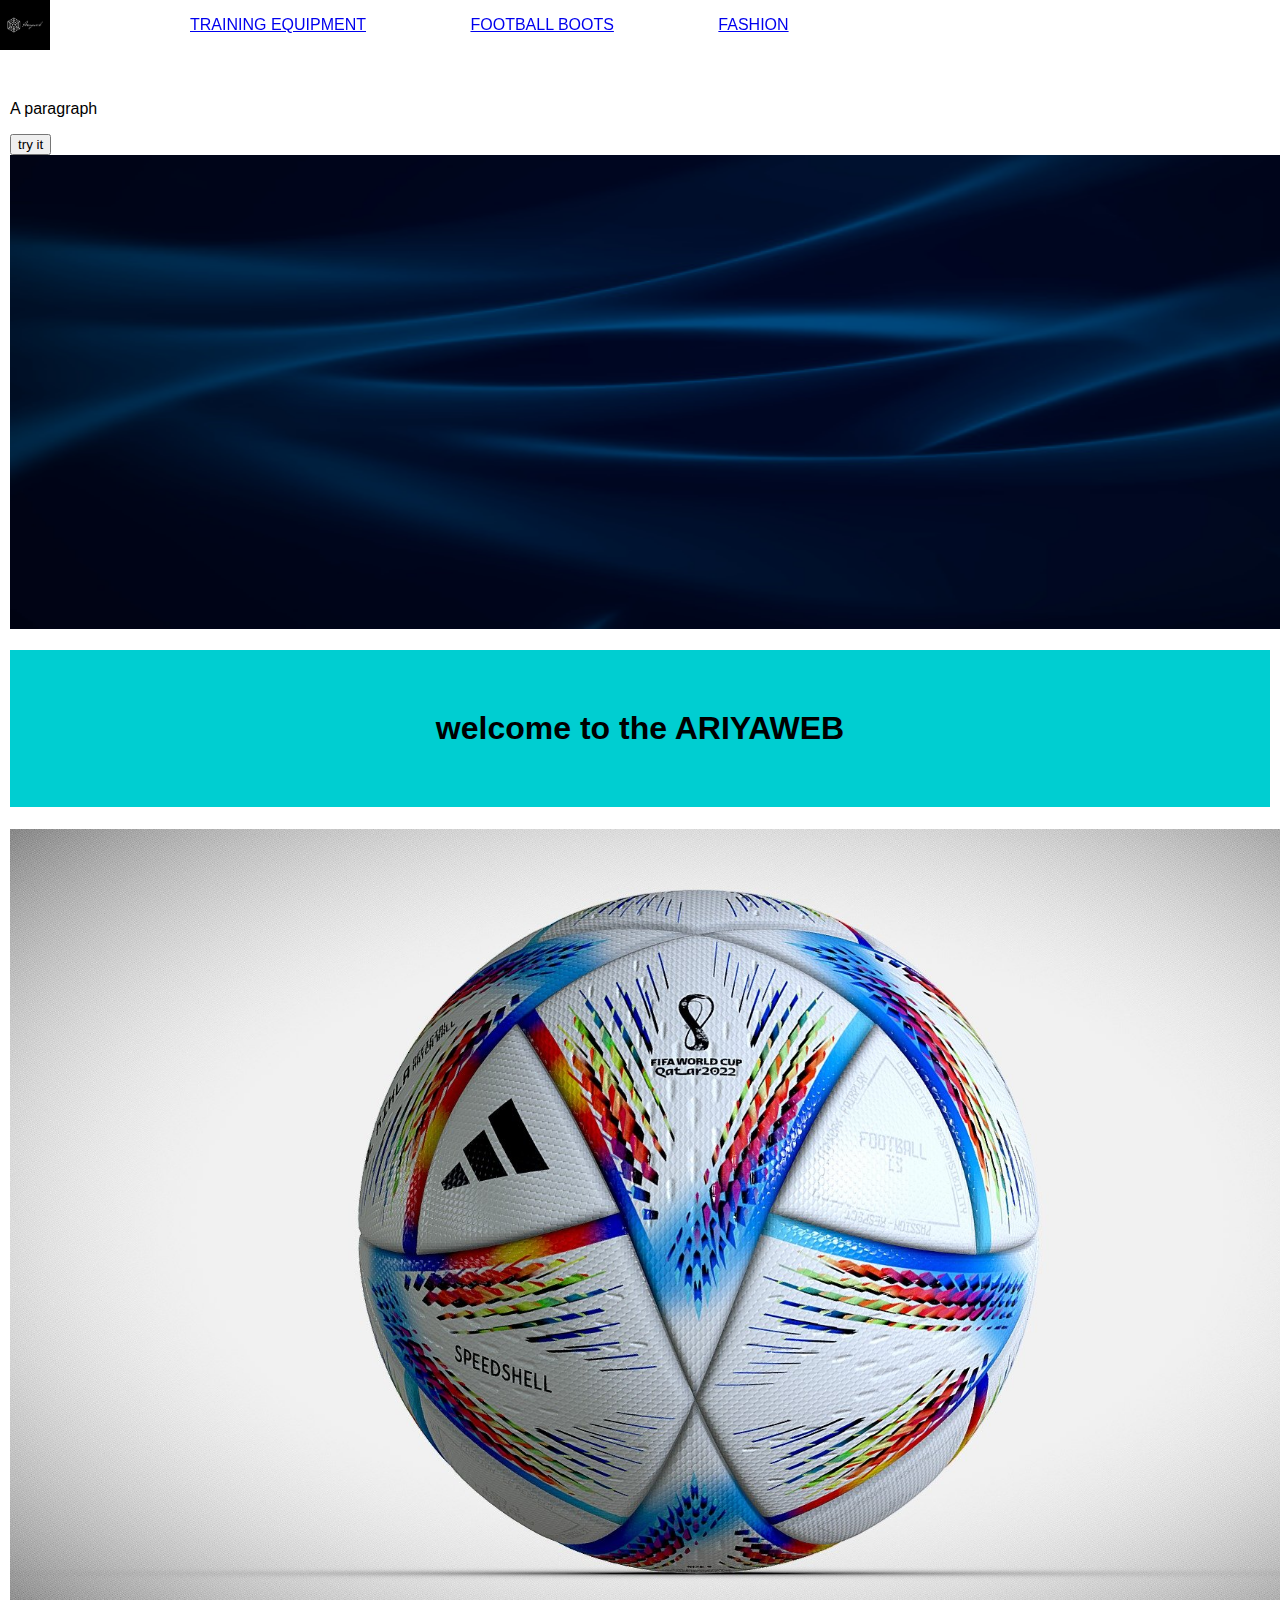
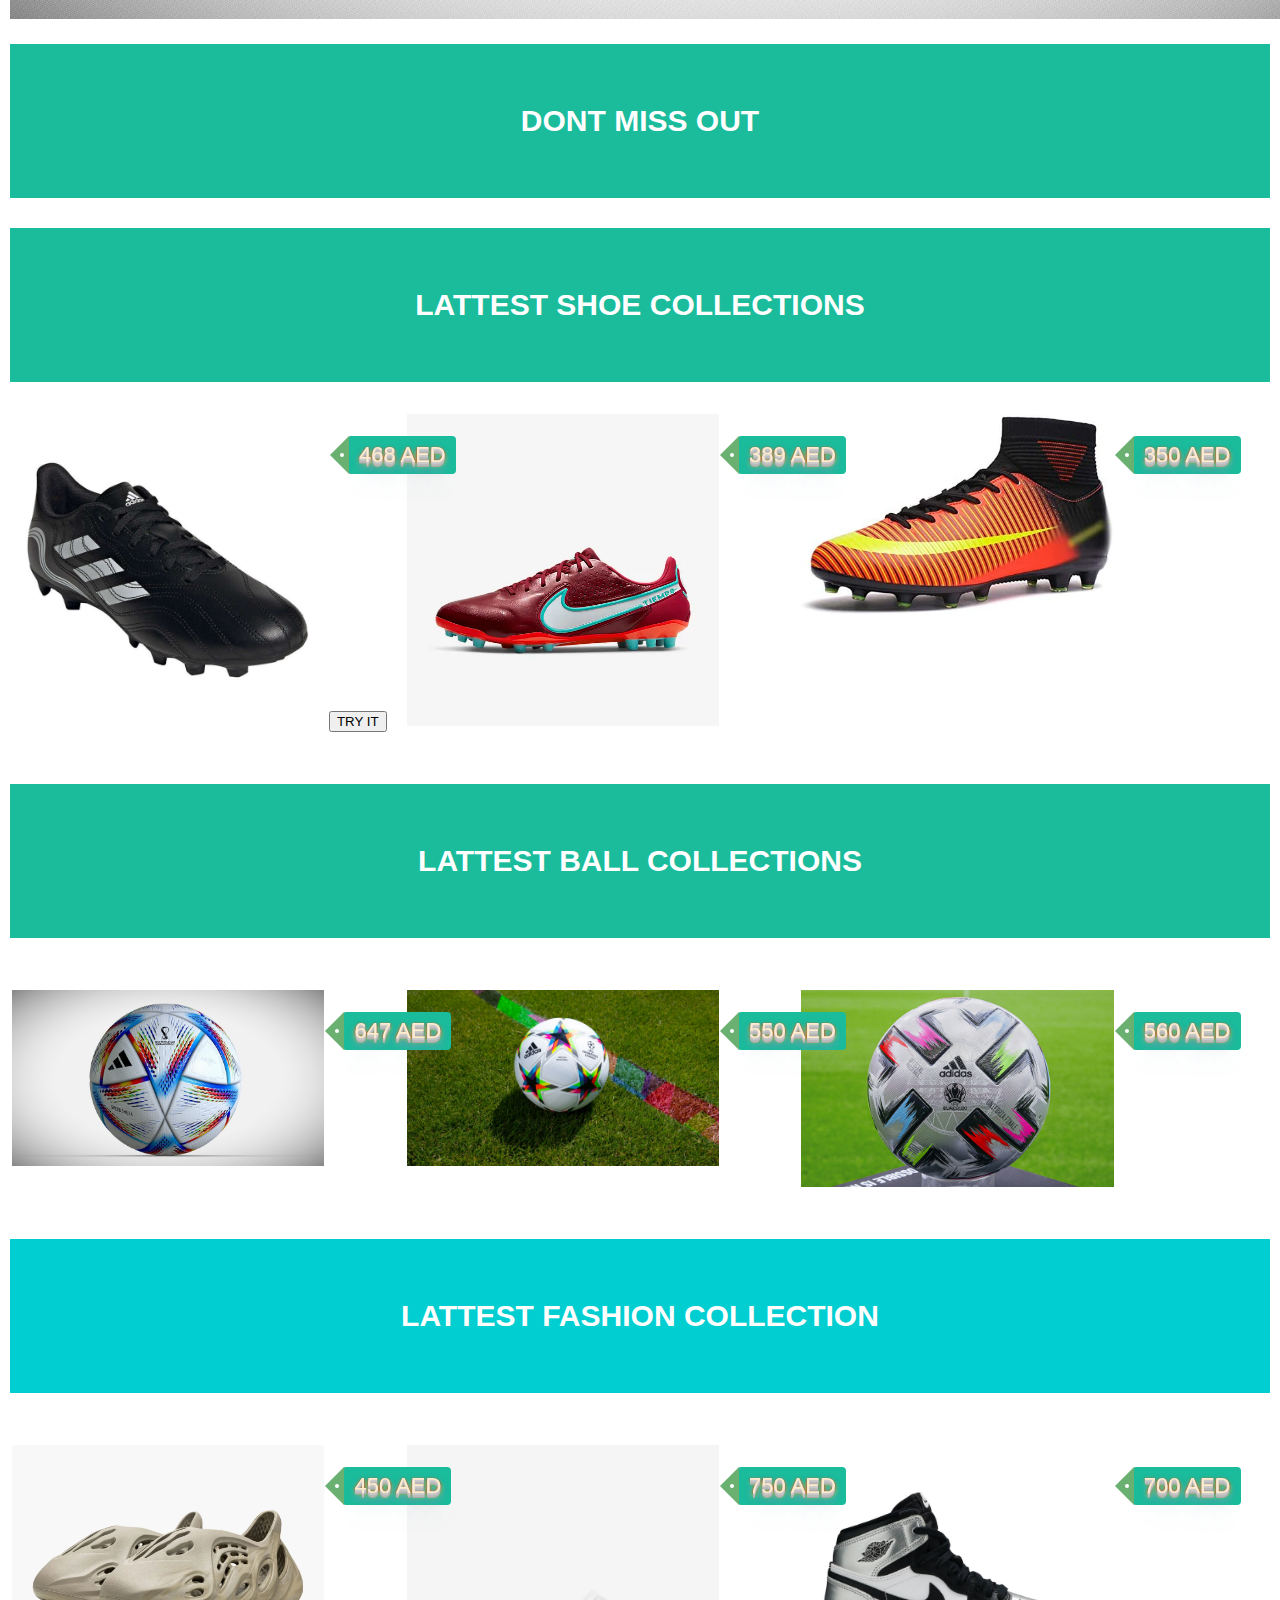
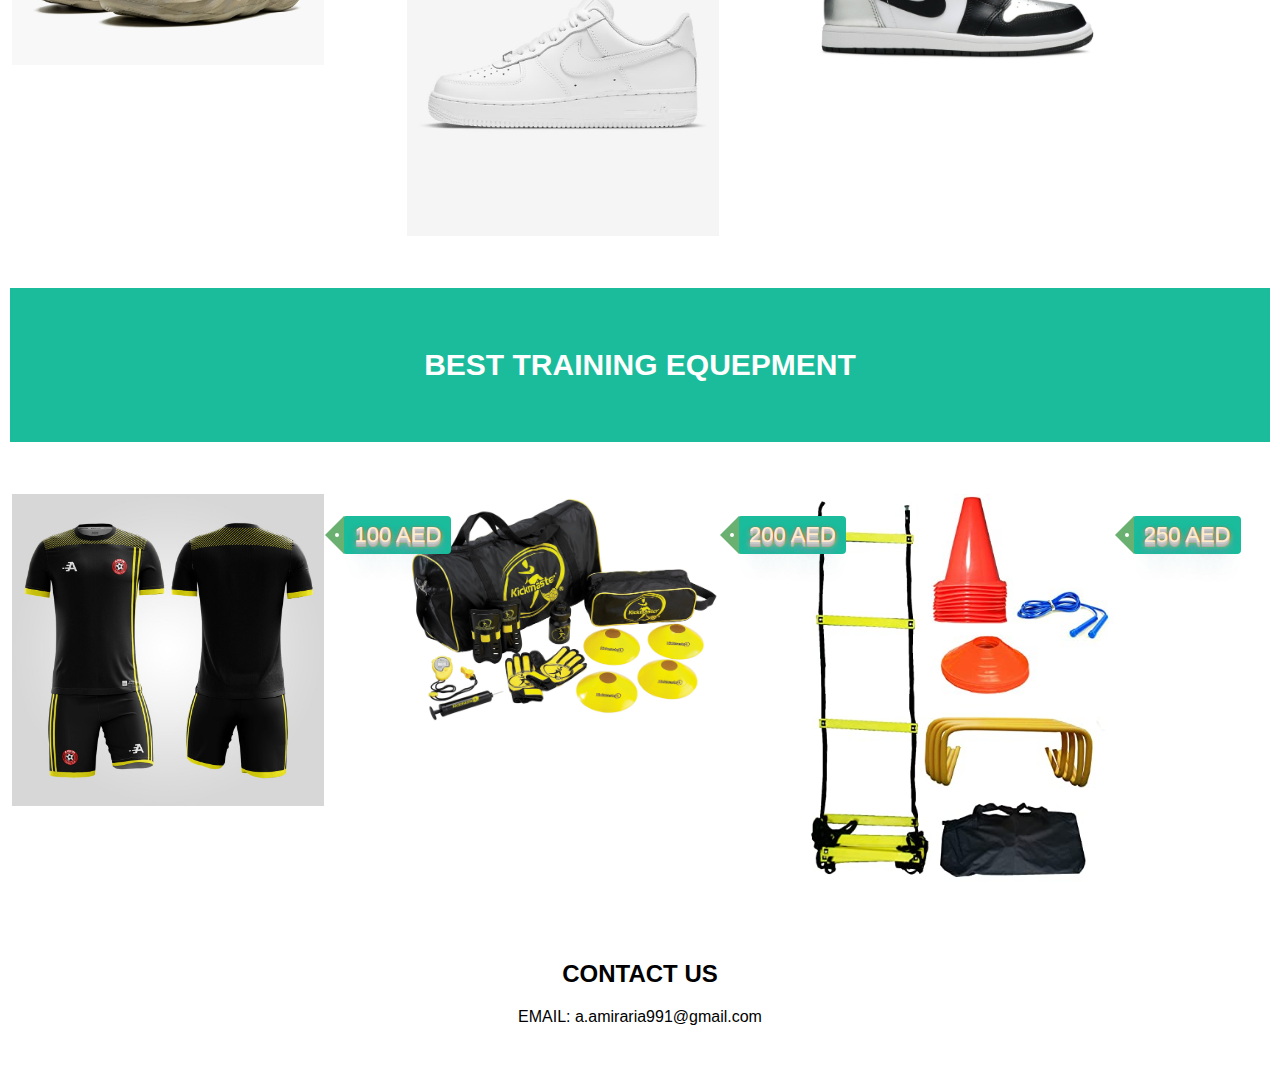
<file: index.html>
<html>
    <head>
        <title>
        ARIYAWEB        </title>

        <link rel="stylesheet" href="index.css">
        
        <script>
        {
          function myFunction()
             document.getElementBYID("demo").innerHTML="Paragraph changed" ;}
          
          </script>
    </head>
    <body>
        <header>
      <img src="logo-white.png" alt="logo">
      <nav>
        <ul>
          <li><a href="#TRAINING EQUIPMENT ">TRAINING EQUIPMENT</a></li> 
          <li><a href="#FOOTBALL BOOTS">FOOTBALL BOOTS</a></li>
          <li><a href="#FASHION">FASHION</a></li>
        </ul>
      </nav>
        </header>
        <main>
          <p id="demo">A paragraph</p>
          <button type="button" onclick="myFunction()">try it</button>
          <section id="hero">
         <div class="section-inner">
          <img src="blue img.jpg" class="profile-img">
          <h1 class="hero-text">welcome to the ARIYAWEB</h1>
         </div>   
        </section>
        <section id="about">
          <div class="section-inner">
            <img src="al rihla.jpeg" class="ball-img">
            <h2 class="hero1">DONT MISS OUT </h2>
            
            <h3 class="hero4">LATTEST SHOE COLLECTIONS</h3>
            <div class="row">
             
              <div class="column">
                <img class= scaled src="copa.jpg" alt="Snow" style="width:80%">
                <p id = "demo" class="card-price">468 AED</p>
                <button type="button" onclick="myFunction()">TRY IT </button>
              </div>
           
              <div class="column">
                <img src="nike shoes red.webp" alt="Forest" style="width:80%">
                <p class="card-price">389 AED</p>
              </div>
              <div class="column">
                <img src="shoes.jpg" alt="Mountains" style="width:80%">
                <p class="card-price"> 350 AED </p>
              </div>
            </div>
          </div>
          <h5 class="hero3" >LATTEST BALL COLLECTIONS</h5>
            <div class="row">
              <div class="column">
                <img src="al rihla.jpeg" alt="Snow" style="width:80%">
                <p class="card-price"> 647 AED </p>
              </div>
              <div class="column">
                <img src="ucl 22.jpg" alt="Forest" style="width:80%">
                <p class="card-price"> 550 AED </p>
              </div>
              <div class="column">
                <img src="uniforia.jpg" alt="Mountains" style="width:80%">
                <p class="card-price"> 560 AED </p>
              </div>
            </div>
          </div>
          <h5 class="hero2">LATTEST FASHION COLLECTION</h5>
          <div class="row">
            <div class="column">
              <img src="yeezy.webp" alt="Snow" style="width:80%">
              <p class="card-price"> 450 AED </p>
            </div>
            <div class="column">
              <img src="air force.jpeg" alt="Forest" style="width:80%">
              <p class="card-price"> 750 AED </p>
            </div>
            <div class="column">
              <img src="air jordan.jpeg" alt="Mountains" style="width:80%">
              <p class="card-price"> 700 AED </p>
            </div>
          </div>
        </div>
        <h5 class="hero5">BEST TRAINING EQUEPMENT</h5>
          <div class="row">
            <div class="column">
              <img src="train.jpg" alt="Snow" style="width:80%">
              <p class="card-price"> 100 AED </p>
            </div>
            <div class="column">
              <img src="training.jpg" alt="Forest" style="width:80%">
              <p class="card-price"> 200 AED </p>
            </div>
            <div class="column">
              <img src="work out.jpg" alt="Mountains" style="width:80%">
              <p class="card-price"> 250 AED </p>
            </div>
          </div>
        </div>
        </section>
        <footer>
          <h2>CONTACT US </h2>
          <p2> EMAIL: </p2>
          a.amiraria991@gmail.com 

        </footer>

        </main>



    </body>
</html>
</file>
<file: index.css>
body {
    margin: 10px;
    margin-top:100px;
    font-family:Arial, Impact, Haettenschweiler, 'Arial Narrow Bold', sans-serif, sans-serif;/*part2*/
}
/*Layout position property*/
header{
    display:flex;
    position:fixed;
    top:0;
    left:0;
    right:0;
    height:50px;
    line-height:50px;
    background-color: linear-gradient(rgba(255, 217, 102) rgba(102, 255, 255))
}
header *{
  display: inline;
  height: 50px;  
}


header ul    {
padding: 40;
}


header li {
    margin-left: 100px;

}
.column {
    float: left;
    width:31%;
    padding: 2px;
  }
  
  
  .row::after {
    content: "";
    clear: both;
    display: table;}

#hero .profile-img{
  width: 1500px;
  background-image: linear-gradient(rgba(0,0,0,0.5) rgba(0,0,0,0.5)),url("blue img.jpg");
  height: 60%;
  background-position: center ;
  background-repeat: no-repeat ;
  background-size: cover;
  position: relative;
}

#hero .hero-text{
padding: 60px ;
text-align: center;
background:#00CED1;
}
#about .hero1{
  padding: 60px;
  text-align: center;
  background: #1abc9c;
  color: white;
  font-size: 30px;
 

}


#about .ball-img{
  width: 1400px;
  height: 100%;
 
}
#about .hero2{
  padding: 60px;
  text-align: center;
  background: #00CED1;
  color: white;
  font-size: 30px;
 

}
#about .hero3{
  padding: 60px;
  text-align: center;
  background: #1abc9c;
  color: white;
  font-size: 30px;
 

}
#about .hero4{
  padding: 60px;
  text-align: center;
  background: #1abc9c;
  color: white;
  font-size: 30px;
 

}

#about .hero5{
  padding: 60px;
  text-align: center;
  background: #1abc9c;
  color: white;
  font-size: 30px;
}
footer {
  text-align:center;

  padding: 50px;

}

.card-price {
	display: inline-block;
  
  width: auto;
	height: 38px;
	
	background-color: #1abc9c;
	-webkit-border-radius: 3px 4px 4px 3px;
	-moz-border-radius: 3px 4px 4px 3px;
	border-radius: 3px 4px 4px 3px;
	
	border-left: 1px solid #6ab070;

	/* This makes room for the triangle */
	margin-left: 19px;
	
	position: absolute;
	
	color: blanchedalmond;
	font-weight: 300;
	font-size: 22px;
	line-height: 38px;

	padding: 0 10px 0 10px;

  text-shadow:0 1px 0#ccc,
  0 2px 0 #c9c9c9,
  0 3px 0 #bbb,
  0 4px 0 #b9b9b9,
  0 5px 0 #aaa,
  0 6px 1px rgba(17, 233, 10, 0.1),
  0 1px 3px rgb(255, 0, 0),
  0 3px 5px rgb(255, 251, 0),
  0 5px 10px rgba(205, 7, 255, 0.486),
  0 10px 10px rgba(216, 183, 183, 0.507),
  0 20px 20px rgba(1, 243, 252, 0.15),
  0 30px 20px rgba(0,0,0,.1);
}

/* Makes the triangle */
.card-price:before {
	content: "";
	position: absolute;
	display: block;
	left: -19px;
	width: 0;
	height: 0;
	border-top: 19px solid transparent;
	border-bottom: 19px solid transparent;
	border-right: 19px solid #6ab070;
}

/* Makes the circle */
.card-price:after {
	content: "";
	background-color: white;
	border-radius: 50%;
	width: 4px;
	height: 4px;
	display: block;
	position: absolute;
	left: -9px;
	top: 17px;
}
</file>
